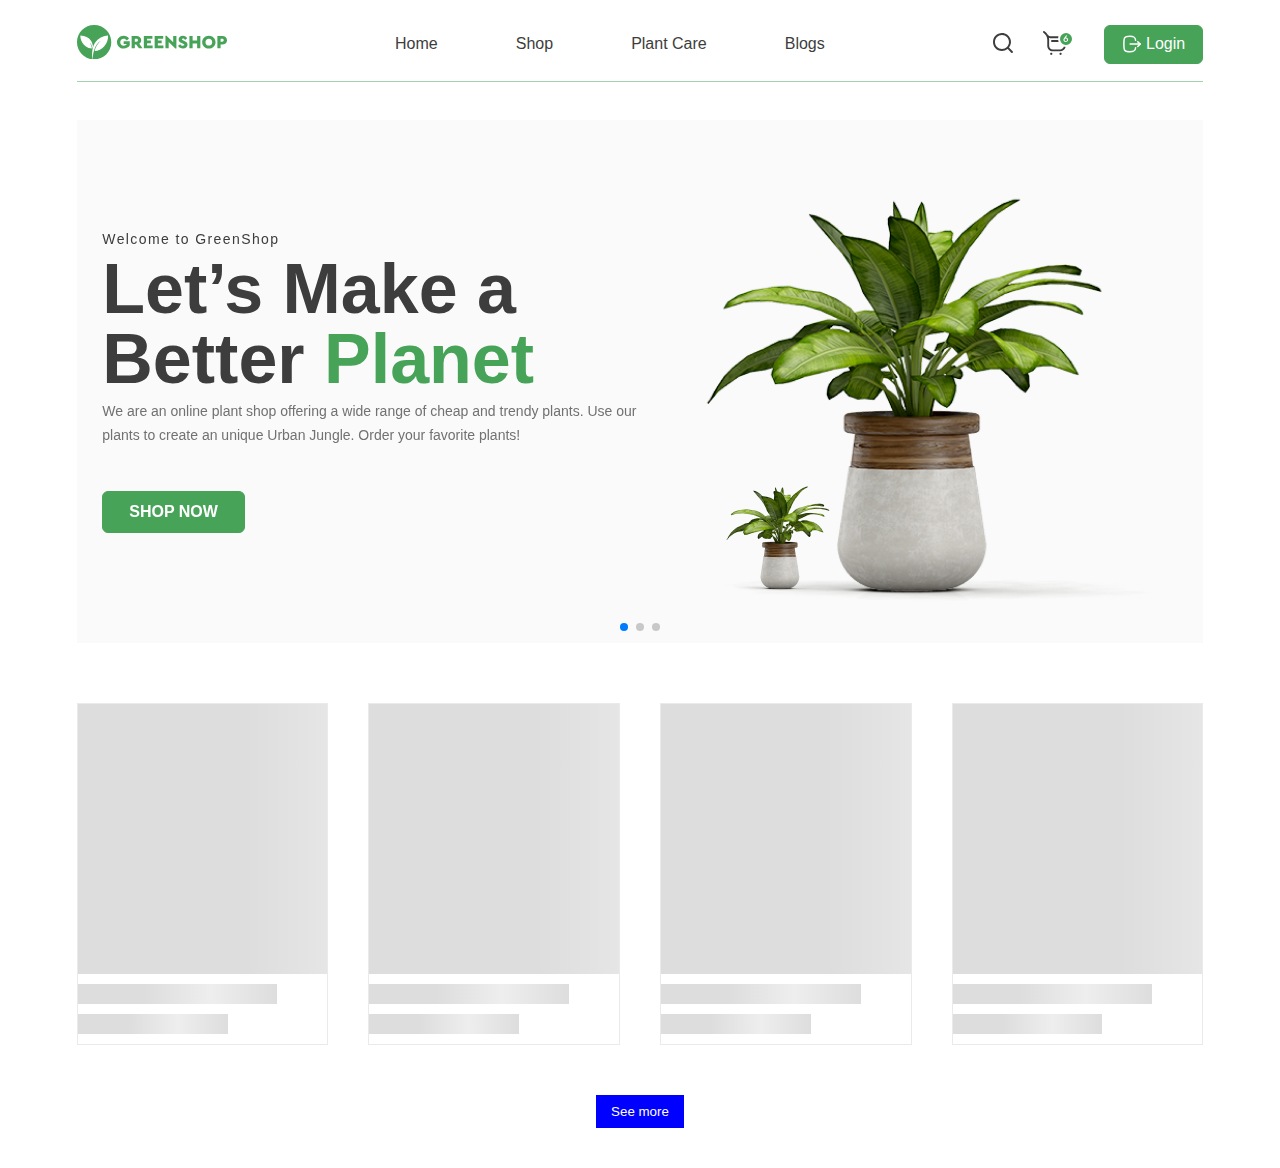
<file: index.html>
<!DOCTYPE html>
<html lang="en">

<head>
    <meta charset="UTF-8">
    <meta name="viewport" content="width=device-width, initial-scale=1.0">
    <title>Greenshop</title>
    <link rel="shortcut icon" href="./images/favicon.svg" type="image/x-icon">

    <link rel="stylesheet" href="./css/style.min.css">
    <link rel="stylesheet" href="https://cdn.jsdelivr.net/npm/swiper@11/swiper-bundle.min.css" />


    <style>
        .swiper-slide {
            font-size: 18px;
            display: flex;
            justify-content: center;
            align-items: center;
            width: 88%;
            max-width: 1440px;
            margin-left: auto;
            margin-right: auto;
            background: linear-gradient(97.77deg, rgba(245, 245, 245, 0.5) -23.46%, rgba(245, 245, 245, 0.5) 107.51%);
        }
    </style>

</head>

<body>

    <header class="header">
        <nav>
            <div class="container header__container">
                <div>
                    <a href="#">
                        <img src="./images/logo.svg" alt="img">
                    </a>
                </div>
                <ul class="header__list">
                    <li class="header__cancel-btn">
                        <button class="cancel-btn">
                            <img src="./images/x.svg" alt="img">
                        </button>
                    </li>
                    <li class="header__item">
                        <a href="#" class="header__link">Home</a>
                    </li>
                    <li class="header__item">
                        <a href="#" class="header__link">Shop</a>
                    </li>
                    <li class="header__item">
                        <a href="#" class="header__link">Plant Care</a>
                    </li>
                    <li class="header__item">
                        <a href="#" class="header__link">Blogs</a>
                    </li>
                    <li class="header__show-btns">
                        <button class="header__search-btn">
                            <img src="./images/search.svg" alt="img">
                        </button>
                        <button class="header__korzina-btn">
                            <img src="./images/korzina.svg" alt="img">
                        </button>
                        <!-- <button class="header__login-btn">
                            <img src="./images/Logout.svg" alt="img">
                            Login
                        </button> -->
                    </li>
                </ul>
                <div class="header__btns">
                    <div class="header__hide-btns">
                        <button class="header__search-btn">
                            <img src="./images/search.svg" alt="img">
                        </button>
                        <button class="header__korzina-btn">
                            <img src="./images/korzina.svg" alt="img">
                        </button>
                        <button class="header__login-btn">
                            <img src="./images/Logout.svg" alt="img">
                            Login
                        </button>
                    </div>
                    <button class="header__hamburger-btn">
                        <span></span>
                        <span></span>
                        <span></span>
                    </button>
                </div>
            </div>
        </nav>
    </header>

    <main>
        <!-- hero -->
        <section class="hero">
            <div class="swiper mySwiper container">
                <div class="swiper-wrapper container">
                    <div class="swiper-slide">
                        <div class="hero__left">
                            <p class="hero__text"> Welcome to GreenShop</p>
                            <h1 class="hero__title">Let’s Make a Better <span>Planet</span></h1>
                            <p class="hero__desc">We are an online plant shop offering a wide range of cheap and trendy
                                plants.
                                Use our plants to create an unique Urban
                                Jungle. Order your favorite plants!</p>
                            <button class="hero__btn">SHOP NOW</button>
                        </div>
                        <div class="hero__right">
                            <img src="./images/hero.png" alt="img">
                        </div>
                    </div>
                    <div class="swiper-slide">
                        <div class="hero__left">
                            <p class="hero__text"> Welcome to GreenShop</p>
                            <h1 class="hero__title">Let’s Make a Better <span>Planet</span></h1>
                            <p class="hero__desc">We are an online plant shop offering a wide range of cheap and trendy
                                plants.
                                Use our plants to create an unique Urban
                                Jungle. Order your favorite plants!</p>
                            <button class="hero__btn">SHOP NOW</button>
                        </div>
                        <div class="hero__right">
                            <img src="./images/hero.png" alt="img">
                        </div>
                    </div>
                    <div class="swiper-slide">
                        <div class="hero__left">
                            <p class="hero__text"> Welcome to GreenShop</p>
                            <h1 class="hero__title">Let’s Make a Better <span>Planet</span></h1>
                            <p class="hero__desc">We are an online plant shop offering a wide range of cheap and trendy
                                plants.
                                Use our plants to create an unique Urban
                                Jungle. Order your favorite plants!</p>
                            <button class="hero__btn">SHOP NOW</button>
                        </div>
                        <div class="hero__right">
                            <img src="./images/hero.png" alt="img">
                        </div>
                    </div>
                </div>
                <div class="swiper-pagination"></div>
            </div>
        </section>

        <!-- cards -->
        <section class="Cards">
            <div class="container">
                <div class="loading">
                    <div class="loading__item">
                        <div class="loading__img"></div>
                        <div class="loading__info">
                            <div class="loading__title"></div>
                            <div class="loading__title"></div>
                        </div>
                    </div>
                </div>
                <div class="cards">
                </div>

                <div class="cards__more-btn">
                    <button class="more-btn">See more</button>
                </div>
            </div>
        </section>

        <!-- moadal -->
        <section class="modal">
            <!-- login -->
            <div class="login">
                <div class="cancel-box">
                    <button class="login-cancel-btn">
                        <img src="./images/x.svg" alt="img">
                    </button>
                </div>
                <div class="login__title">
                    <button class="login-hover-btn ">Login</button> |
                    <button class="register-hover-btn register-btn2">Register</button>
                </div>
                <form class="form">
                    <p class="login__desc">Enter your username and password to login.</p>

                    <input value="atuny0" class="input__username" type="text">
                    <input value="9uQFF1Lh" class="input__password" type="password">
                    <a class="login__forgot" href="#">Forgot Password?</a>
                    <button class="login__btn">Login</button>
                </form>
            </div>
            <!-- register -->
            <div class="register">
                <div class="cancel-box">
                    <button class="register-cancel-btn">
                        <img src="./images/x.svg" alt="img">
                    </button>
                </div>
                <div class="login__title">
                    <button class="login-hover-btn login-btn">Login</button> |
                    <button class="register-hover-btn register-btn">Register</button>
                </div>
                <form class="register-form">

                    <p class="login__desc">Enter your username and password to login.</p>

                    <input class="input__username" type="text" placeholder="Enter your username">
                    <input class="input__password" type="password" placeholder="Enter your password">
                    <input class="input__email" type="email" placeholder="Enter your email">
                    <a class="login__forgot" href="#">Forgot Password?</a>
                    <button class="login__btn">Register</button>
                </form>
            </div>
        </section>
    </main>

    <div class="background"></div>

    <script src="https://cdn.jsdelivr.net/npm/swiper@11/swiper-bundle.min.js"></script>
    <script src="./js/main.js"></script>
</body>

</html>
</file>
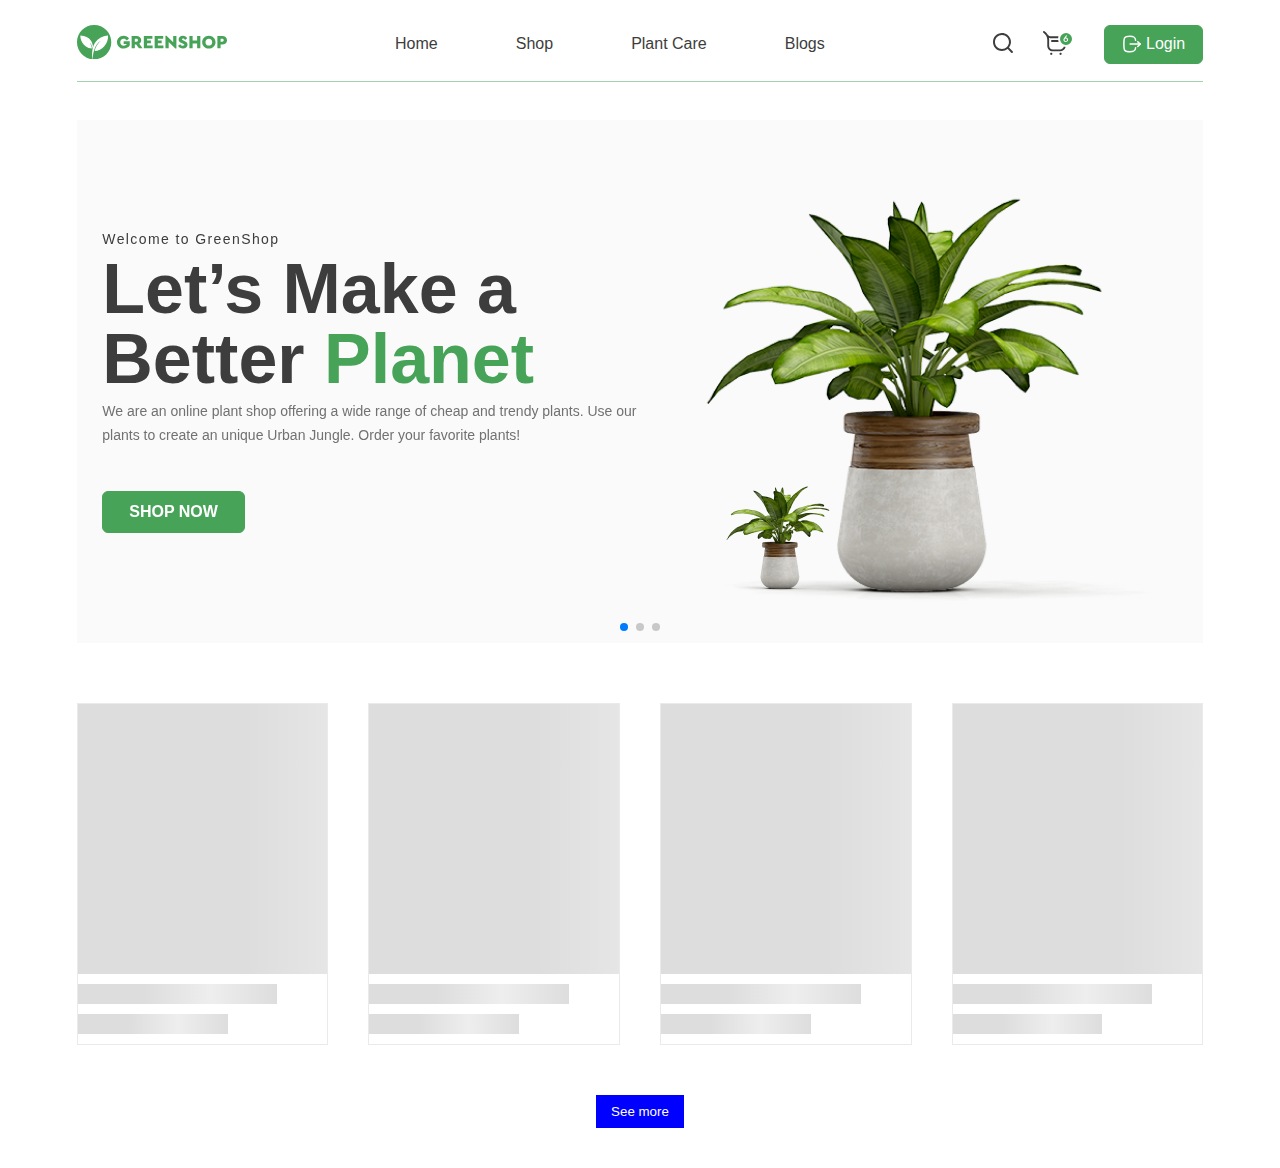
<file: pages/admin.html>
<!DOCTYPE html>
<html lang="en">

<head>
    <meta charset="UTF-8">
    <meta name="viewport" content="width=device-width, initial-scale=1.0">
    <title>Admin</title>

    <link rel="stylesheet" href="../css/style.min.css">
</head>

<body>

    <header class="header">
        <nav>
            <div class="container header__container">
                <div>
                    <a href="#">
                        <img src="../images/logo.svg" alt="img">
                    </a>
                </div>
                <ul class="header__list">
                    <li class="header__cancel-btn">
                        <button class="cancel-btn">
                            <img src="../images/x.svg" alt="img">
                        </button>
                    </li>
                    <li class="header__item">
                        <a href="#" class="header__link">Home</a>
                    </li>
                    <li class="header__item">
                        <a href="#" class="header__link">Shop</a>
                    </li>
                    <li class="header__item">
                        <a href="#" class="header__link">Plant Care</a>
                    </li>
                    <li class="header__item">
                        <a href="#" class="header__link">Blogs</a>
                    </li>
                    <li class="header__show-btns">
                        <button class="header__search-btn">
                            <img src="../images/search.svg" alt="img">
                        </button>
                        <button class="header__korzina-btn">
                            <img src="../images/korzina.svg" alt="img">
                        </button>
                        <!-- <button class="header__login-btn">
                                    <img src="./images/Logout.svg" alt="img">
                                    Login
                                </button> -->
                    </li>
                </ul>
                <div class="header__btns">
                    <div class="header__hide-btns">
                        <button class="header__search-btn">
                            <img src="../images/search.svg" alt="img">
                        </button>
                        <button class="header__korzina-btn">
                            <img src="../images/korzina.svg" alt="img">
                        </button>
                        <button class="header__login-btn log-out">
                            <img src="../images/Logout.svg" alt="img">
                            Log out
                        </button>
                    </div>
                    <button class="header__hamburger-btn">
                        <span></span>
                        <span></span>
                        <span></span>
                    </button>
                </div>
            </div>
        </nav>
    </header>

    <main>
        <section class="account">
            <h2 class="title">My accounts</h2>
            <form class="container admin__form" action="">
                <div class="form__item">
                    <label for="name">Name</label>
                    <input type="text" id="name" placeholder="first name">
                </div>
                <div class="form__item">
                    <label for="lname">Last name</label>
                    <input type="text" id="lname" placeholder="last name">
                </div>
                <div class="form__item">
                    <label for="email">email</label>
                    <input type="text" id="email" placeholder="eamil">
                </div>

                <div class="form__item">
                    <label for="phone">phone</label>
                    <input type="text" id="phone" placeholder="phone number">
                </div>
                <div class="form__item">
                    <label for="password">password</label>
                    <input type="text" id="password" placeholder="password">
                </div>
                <div class="form__item">
                    <label for="password">confirm password</label>
                    <input type="text" id="password" placeholder="confirm password">
                </div>
            </form>
        </section>
    </main>


    <script src="../js/admin.js"></script>
</body>

</html>
</file>
<file: css/style.min.css>
*{margin:0;padding:0;list-style:none;text-decoration:none;font-family:sans-serif}*::after,*::before,*{box-sizing:border-box}a{color:inherit}button{cursor:pointer}.container{width:88%;max-width:1440px;margin-left:auto;margin-right:auto}.header{position:fixed;top:0;left:0;z-index:9;width:100%;background-color:#fff}.header__container{padding-top:25px;padding-bottom:17px;border-bottom:.3px solid rgba(70,163,88,.5019607843);display:flex;align-items:center;justify-content:space-between}.header__list{display:flex;align-items:center;gap:30px}.header__cancel-btn{display:none}.header__cancel-btn button{border:none;background-color:rgba(0,0,0,0)}.header__cancel-btn button img{width:30px;height:30px}.header__link{color:#3d3d3d;font-size:16px;font-weight:400;line-height:20.11px;padding:1em 1.5em;position:relative;transition:.4s ease}.header__link::before{content:"";position:absolute;left:0;bottom:0;height:2px;width:0;background-color:#46a358;transition:.4s ease}.header__link:hover{color:#fff;transition-delay:.4s}.header__link:hover::before{width:100%}.header__link::after{content:"";position:absolute;left:0;bottom:0;height:0;width:100%;background-color:#46a358;transition:.4s ease;z-index:-1}.header__link:hover::after{height:100%;transition-delay:.4s}.header__btns{display:flex;align-items:center;gap:30px}.header__hide-btns{display:flex;align-items:center;gap:30px}.header__search-btn,.header__korzina-btn{border:none;background-color:rgba(0,0,0,0)}.header__login-btn{display:flex;align-items:center;gap:4px;padding:8px 17px;border:1px solid #46a358;border-radius:6px;background-color:#46a358;color:#fff;font-size:16px;font-weight:500;line-height:20.11px}.header__hamburger-btn{border:none;background-color:rgba(0,0,0,0);display:flex;flex-direction:column;gap:5px;display:none}.header__hamburger-btn span{width:25px;height:3px;background-color:#46a358;border-radius:6px}.header__show-btns{display:none}@media(max-width: 966px){.header__list{gap:10px}}@media(max-width: 900px){.header__container{justify-content:none}.header__hamburger-btn{display:flex}.header__list{background-color:#fff;position:fixed;flex-direction:column;top:0;left:-100%;width:50%;height:100%;box-shadow:0 0 2px .5px gray;padding-top:50px;gap:50px;transition:all .4s ease-in-out}.header__cancel-btn{display:block;position:absolute;top:10px;right:10px}}.show-list{left:0}@media(max-width: 560px){.header__show-btns{display:flex;flex-direction:column;gap:50px}.header__hide-btns{display:none}}.hero{padding-top:120px;padding-bottom:20px}.hero__container{padding-left:40px;display:flex;align-items:center;justify-content:space-between;background:linear-gradient(97.77deg, rgba(245, 245, 245, 0.5) -23.46%, rgba(245, 245, 245, 0.5) 107.51%)}.hero__text{margin-bottom:7px;color:#3d3d3d;font-size:14px;font-weight:500;line-height:16px;letter-spacing:.1em}.hero__title{max-width:530px;margin-bottom:5px;color:#3d3d3d;font-size:70px;font-weight:900;line-height:70px}.hero__title span{color:#46a358}.hero__desc{max-width:557px;margin-bottom:44px;color:#727272;font-size:14px;font-weight:400;line-height:24px}.hero__btn{border:1px solid #46a358;background-color:#46a358;border-radius:6px;padding:10px 26px;color:#fff;font-size:16px;font-weight:700;line-height:20px}.hero__right img{width:100%}@media(max-width: 1222px){.hero__title{font-size:60px}}@media(max-width: 1130px){.hero__title{font-size:50px}.hero__desc{font-size:12px;line-height:20px}}@media(max-width: 1047px){.hero__title{font-size:40px;line-height:50px}.hero__container{gap:40px}.hero__right,.hero__left{width:50%}}@media(max-width: 900px){.hero__title{font-size:35px}}@media(max-width: 800px){.hero__container{flex-direction:column-reverse}.hero__right,.hero__left{width:80%}.hero__left{display:flex;flex-direction:column;align-items:center}.hero__text,.hero__title,.hero__desc{text-align:center}}.Cards{padding:40px 0}.cards{display:grid;grid-template-columns:repeat(4, 1fr);grid-gap:30px}.cards__more-btn{display:flex;align-items:center;justify-content:center;margin-top:40px}.cards__more-btn button{border:1px solid blue;background-color:blue;padding:8px 14px;color:#fff;transition:all .3s ease-in-out}.cards__more-btn button:hover{background-color:rgba(0,0,0,0);color:blue}.cards__more-btn button:disabled{cursor:no-drop}.cards__more-btn button:disabled:hover{background-color:rgba(0,0,0,0)}.card{background:linear-gradient(97.77deg, rgba(245, 245, 245, 0.5) -23.46%, rgba(245, 245, 245, 0.5) 107.51%);display:flex;flex-direction:column}.card__img{width:100%;flex-grow:1;padding:20px}.card__img img{width:100%;height:270px}.card__info{padding:20px 12px;display:flex;flex-direction:column;gap:20px}.card__title{color:#3d3d3d;font-size:25px;font-weight:400;line-height:16px}.card__text{color:#46a358;font-size:18px;font-weight:700;line-height:16px}.loading{display:grid;grid-template-columns:repeat(4, 1fr);gap:40px;margin-bottom:10px}.loading__card{position:relative;border:1px solid #eaeaea;display:flex;flex-direction:column}.loading__img{flex-grow:1;width:100%;padding:50px;background:linear-gradient(90deg, #ddd, #ddd, #eee, #ddd);background-size:200%;height:270px;animation:loading 1s linear 0s infinite}.loading__title{margin-top:10px;height:20px;width:80%;background:linear-gradient(90deg, #ddd, #ddd, #eee, #ddd);margin-bottom:10px}.loading__title:last-child{width:60%}@keyframes loading{to{background-position:200%}}@media(max-width: 1100px){.cards{grid-template-columns:repeat(3, 1fr)}}@media(max-width: 850px){.cards{grid-template-columns:repeat(2, 1fr)}}@media(max-width: 550px){.cards{grid-template-columns:repeat(1, 1fr)}}.background{position:fixed;top:0;left:0;z-index:999;width:100%;height:100vh;background-color:rgba(0,0,0,.498);display:none}.modal{display:flex;align-items:center}.login{border-radius:2px;border-bottom:10px solid #46a358;width:500px;position:fixed;top:50%;left:50%;z-index:9999;transform:translate(-50%, -50%);background-color:#fff;display:flex;flex-direction:column;align-items:center;padding:50px 100px;transition:all .5s ease-in-out;display:none}.login__desc{margin-bottom:14px;color:#3d3d3d;font-size:13px;font-weight:400;line-height:16px}.login__forgot{color:#46a358;font-size:14px;font-weight:400;line-height:16px;margin-bottom:27px}.login__btn{width:100%;border-radius:5px;border:1px solid #46a358;padding:15px 0;background-color:#46a358;color:#fff;font-size:16px;font-weight:700;line-height:16px}.form{display:flex;flex-direction:column;align-items:center}.login-hover-btn,.register-hover-btn{color:#3d3d3d;font-size:20px;font-weight:600;line-height:16px;margin-bottom:53px;border:none;background-color:rgba(0,0,0,0)}.login-hover-btn{color:#46a358}input{color:#a5a5a5;font-size:14px;font-weight:400;line-height:16px;padding:12px 14px;width:100%;border:1px solid #eaeaea;border-radius:5px;outline:none}.input__username{margin-bottom:17px}.input__password{margin-bottom:14px}.cancel-box{position:absolute;top:5px;right:5px}.login-cancel-btn,.register-cancel-btn{border:none;background-color:rgba(0,0,0,0)}.login-cancel-btn img,.register-cancel-btn img{width:25px;height:25px}.register{border-radius:2px;border-bottom:10px solid #46a358;width:500px;position:fixed;top:50%;left:50%;z-index:9999;transform:translate(-50%, -50%) translateX(500px) scale(0);background-color:#fff;display:flex;flex-direction:column;align-items:center;padding:50px 100px;overflow:hidden;transition:all .5s ease-in-out}.input__email{margin-bottom:14px}.login__forgot{margin-bottom:20px}.login-btn{color:#3d3d3d}.register-btn{color:#46a358}.show-register{overflow:visible;transform:translate(-50%, -50%) translateX(0) scale(1)}.hide-login{overflow:hidden;transform:translate(-50%, -50%) translateX(-500px) scale(0)}.account{padding-top:120px;padding-bottom:50px}.admin__form{display:grid;grid-template-columns:repeat(2, 1fr);gap:20px}.admin__form__item{margin-bottom:20px}.title{color:#3d3d3d;font-size:30px;line-height:30px;margin-bottom:20px;text-align:center}label{padding-bottom:10px;color:#3d3d3d;font-size:15px;font-weight:400;line-height:15px}
</file>
